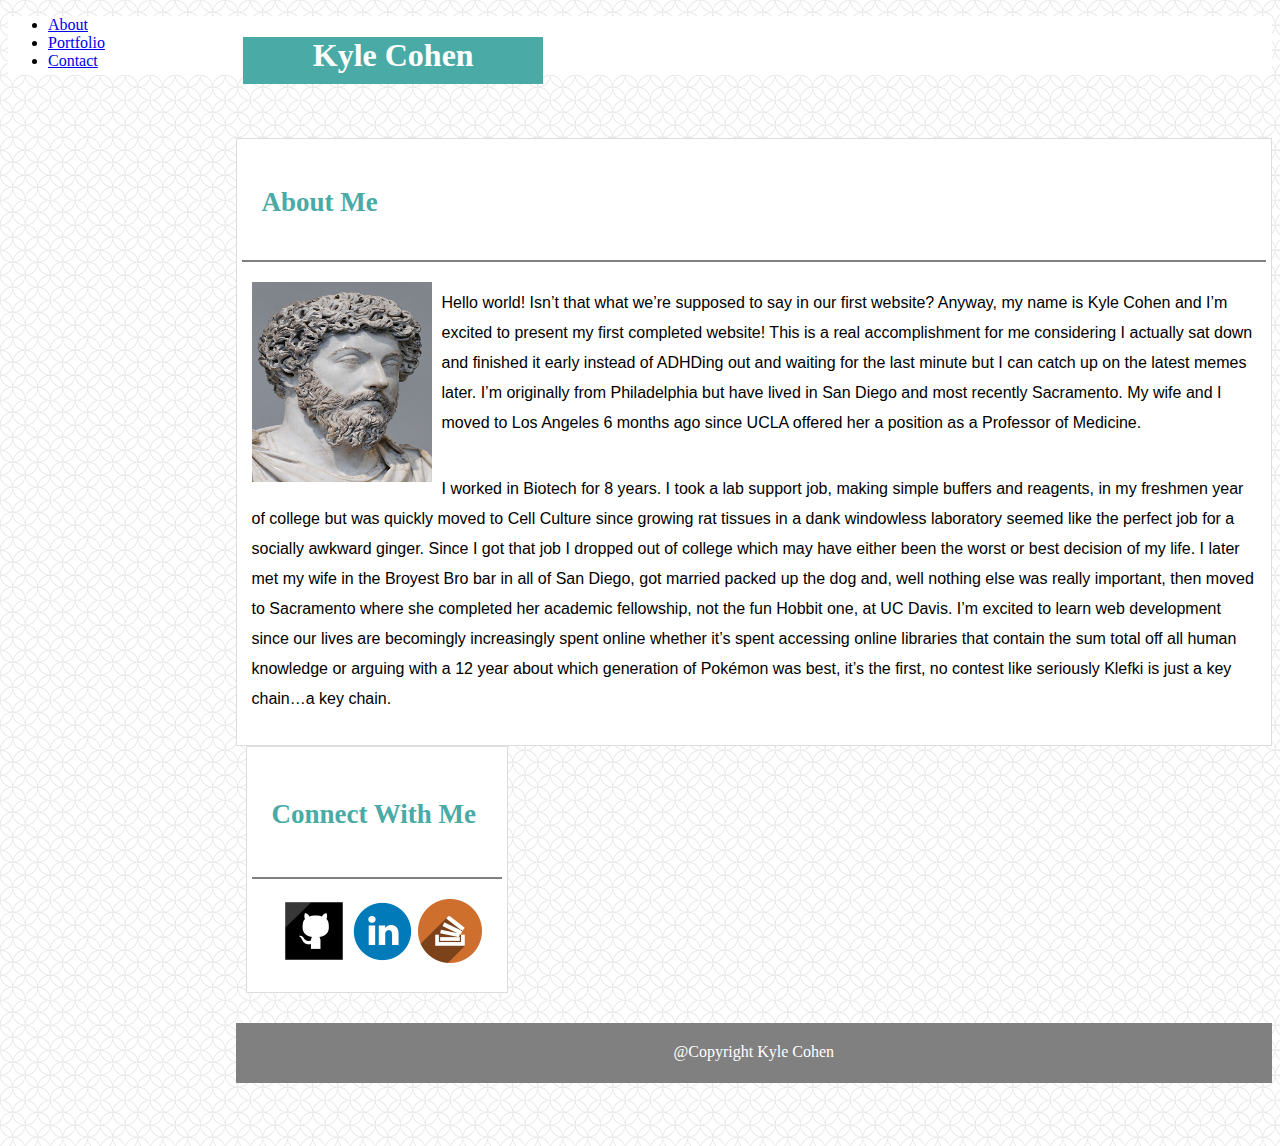
<file: index.html>
<!DOCTYPE html>
<html>
<head>

	<meta name="viewport" content="width=device-width, initial-scale=1">

	<meta charset="utf-8">

	<link rel="stylesheet" href="https://maxcdn.bootstrapcdn.com/bootstrap/4.0.0-beta.2/css/bootstrap.min.css" integrity="sha384-PsH8R72JQ3SOdhVi3uxftmaW6Vc51MKb0q5P2rRUpPvrszuE4W1povHYgTpBfshb" crossorigin="anonymous">

	<link rel="stylesheet" type="text/css" href="style.css">

	<title>Kyle Cohen</title>

</head>

<body>

	<ul class="nav justify-content-end" class="nav">
		
		<h1 class="name"> Kyle Cohen</h1>

  <li class="nav-item">
    <a class="nav-link active" href="index.html">About</a>
  </li>
  <li class="nav-item">
    <a class="nav-link" href="portfolio.html">Portfolio</a>
  </li>
  <li class="nav-item">
    <a class="nav-link" href="contact.html">Contact</a>
  </li>


 </ul>

 <div class="container">

 	<div class="row">

 		<div class= col-sm-6>

 			<div class="about_me">
 			<h2> About Me</h2>


 			<div class="about_me_border"></div>

 			<img class="marcus" src="./images/marcus-aurelius.jpg" alt="Emperor Marcus Aurelius That sorta looks like me.">

 			<p>Hello world! Isn’t that what we’re supposed to say in our first website? Anyway, my name is Kyle Cohen and I’m excited to present my first completed website! This is a real accomplishment for me considering I actually sat down and finished it early instead of ADHDing out and waiting for the last minute but I can catch up on the latest memes later. I’m originally from Philadelphia but have lived in San Diego and most recently Sacramento. My wife and I moved to Los Angeles 6 months ago since UCLA offered her a position as a Professor of Medicine.</p>

 			<p>I worked in Biotech for 8 years. I took a lab support job, making simple buffers and reagents, in my freshmen year of college but was quickly moved to Cell Culture since growing rat tissues in a dank windowless laboratory seemed like the perfect job for a socially awkward ginger. Since I got that job I dropped out of college which may have either been the worst or best decision of my life. I later met my wife in the Broyest Bro bar in all of San Diego, got married packed up the dog and, well nothing else was really important, then moved to Sacramento where she completed her academic fellowship, not the fun Hobbit one, at UC Davis.  I’m excited to learn web development since our lives are becomingly increasingly spent online whether it’s spent accessing online libraries that contain the sum total off all human knowledge or arguing with a 12 year about which generation of Pokémon was best, it’s the first, no contest like seriously Klefki is just a key chain…a key chain. </p>

 				</div>

 			</div>

 	<div class="col-sm-6">
 		<div class="connect">

 			<h3>Connect With Me</h3>

		<div class="connect_border"></div>

		<div class="connect_icons">

		<a href="https://github.com/spausek" target="_blank">
		<img src="./images/github.png" title="github"></a>

		<a href="https://www.linkedin.com/in/kyle-cohen-6811a6146/" target="_blank">
		<img src="./images/linkedin.png" title="linkedin"></a>

		<a href="https://stackexchange.com/users/11870489/kyle-cohen" target="_blank">
		<img src="./images/stackoverflow.png" title="Stackoverflow"></a>

			</div>

		</div>

	</div>

</div>

	

	<div class="row">

	<div class="fixed-bottom">

		<footer class="footer"> 

			<div class="footer_text">@Copyright Kyle Cohen</div>

		 </footer>

		 </div>

		</div>

 	</div>

</div>

</body>
</html>
</file>
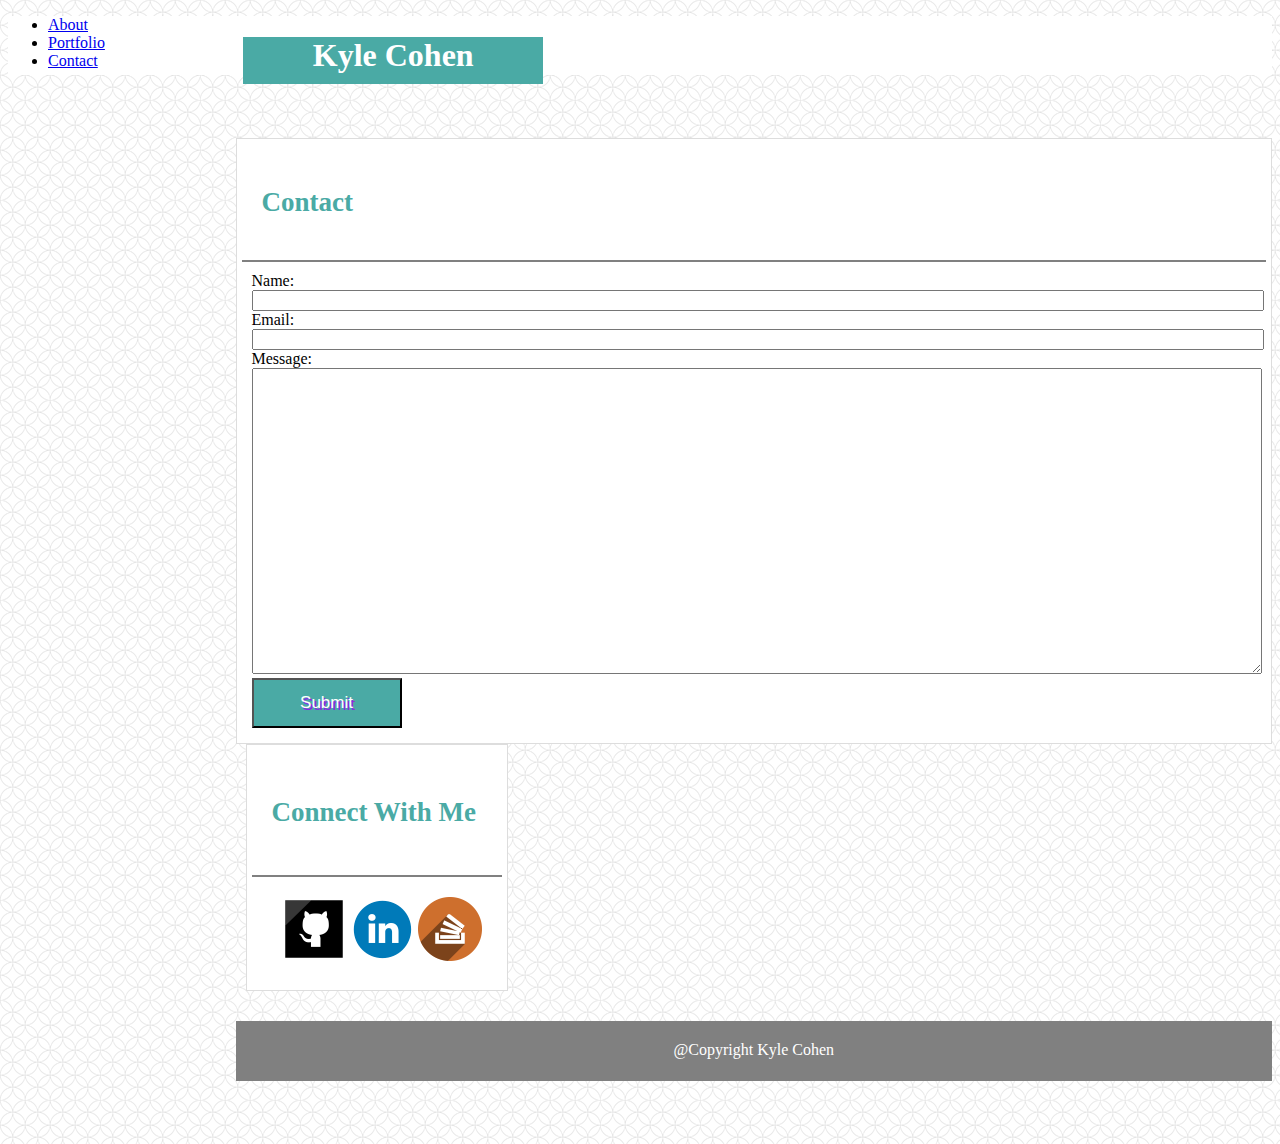
<file: contact.html>
<!DOCTYPE html>
<html>
<head>

	<meta name="viewport" content="width=device-width, initial-scale=1">

	<meta charset="utf-8">

	<link rel="stylesheet" href="https://maxcdn.bootstrapcdn.com/bootstrap/4.0.0-beta.2/css/bootstrap.min.css" integrity="sha384-PsH8R72JQ3SOdhVi3uxftmaW6Vc51MKb0q5P2rRUpPvrszuE4W1povHYgTpBfshb" crossorigin="anonymous">

	<link rel="stylesheet" type="text/css" href="style.css">
	
	<title>Kyle Cohen</title>

</head>
<body>

	<ul class="nav justify-content-end" class="nav">
		
		<h1 class="name"> Kyle Cohen</h1>

 	<li class="nav-item">

    <a class="nav-link active" href="index.html">About</a>

  	</li>

 	 <li class="nav-item">

    <a class="nav-link" href="portfolio.html">Portfolio</a>

  	</li>

  	<li class="nav-item">

    <a class="nav-link" href="contact.html">Contact</a>

  	</li>

</ul>

<div class="container">

	<div class="row">

		<div class="col-sm-6">

			<div class="contact_box">

	<h2>Contact</h2>

	<div class="connect_border"></div>

	<form class="contact_form">
		
		Name:

		<br>
		
		<input class="name_input" type="text" name="name">

		<br>

		Email:

		<br>

		<input class="email_input" type="text" name="mail">

		<br>

		Message:

		<br>

		<textarea class="text_area" name="message" rows="20"></textarea>

		<br>

		<input class="submit_button" type="submit" name="submit">

		

	</form>

			</div>

		</div>

<div class="col-sm-6">

 		<div class="connect">

 			<h3>Connect With Me</h3>

		<div class="connect_border"></div>

		<div class="connect_icons">

		<a href="https://github.com/spausek" target="_blank">
		<img src="./images/github.png" title="github"></a>

		<a href="https://www.linkedin.com/in/kyle-cohen-6811a6146/" target="_blank">
		<img src="./images/linkedin.png" title="linkedin"></a>

		<a href="https://stackexchange.com/users/11870489/kyle-cohen" target="_blank">
		<img src="./images/stackoverflow.png" title="Stackoverflow"></a>

			</div>

		</div>

		<div class="row">

	<div class="fixed-bottom">

		<footer class="footer"> 

			<div class="footer_text">@Copyright Kyle Cohen</div>

		 </footer>

		 </div>

		</div>

	</div>

</div>

</body>
</html>
</file>
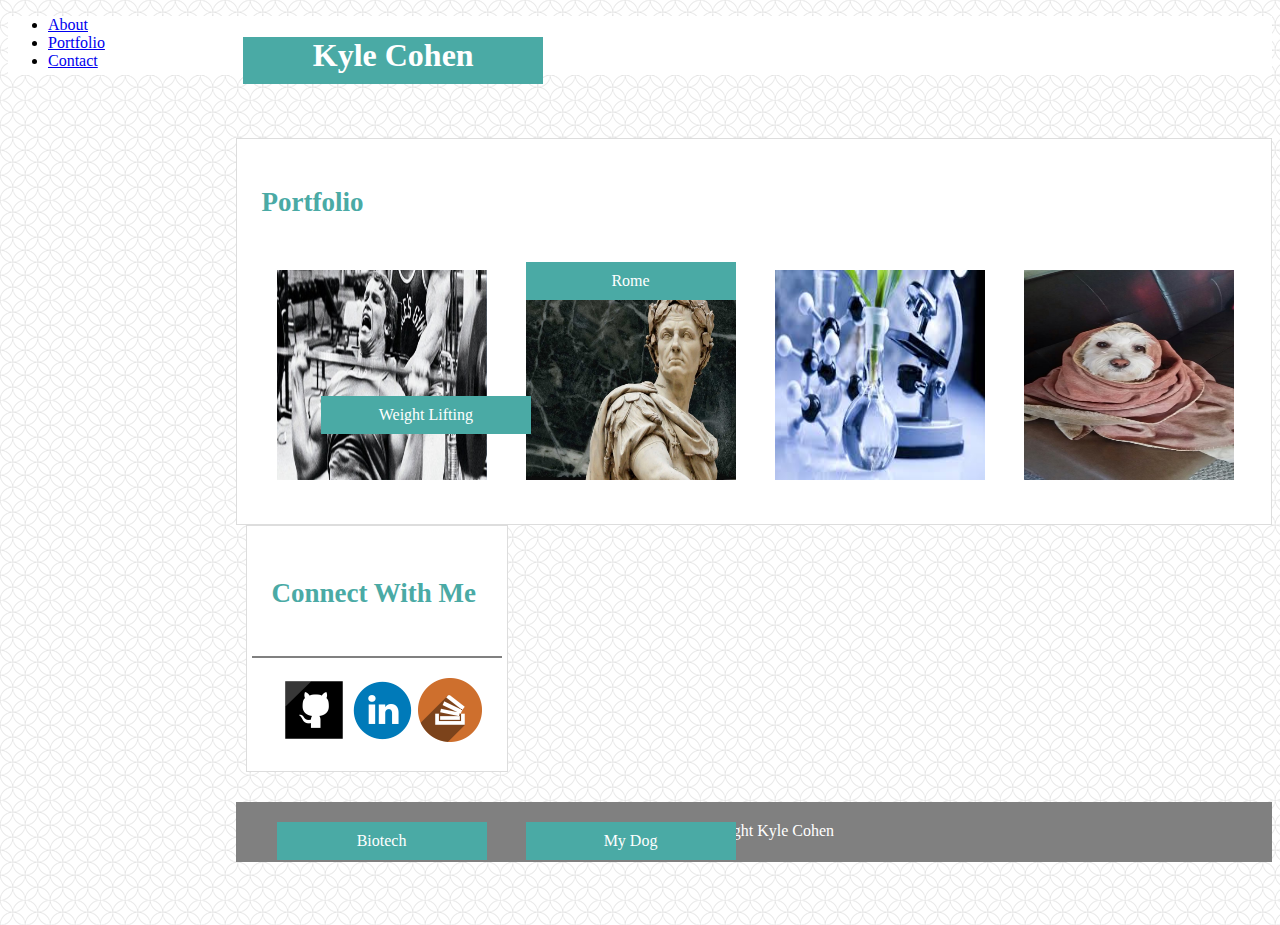
<file: portfolio.html>
<!DOCTYPE html>
<html>
<head>

	<meta name="viewport" content="width=device-width, initial-scale=1">

	<meta charset="utf-8">

	<link rel="stylesheet" href="https://maxcdn.bootstrapcdn.com/bootstrap/4.0.0-beta.2/css/bootstrap.min.css" integrity="sha384-PsH8R72JQ3SOdhVi3uxftmaW6Vc51MKb0q5P2rRUpPvrszuE4W1povHYgTpBfshb" crossorigin="anonymous">

	<link rel="stylesheet" type="text/css" href="style.css">

	<title>Kyle Cohen</title>

</head>

<body>

<ul class="nav justify-content-end" class="nav">
		
  <h1 class="name"> Kyle Cohen</h1>

  <li class="nav-item">

   	 <a class="nav-link active" href="index.html">About</a>

  </li>

  <li class="nav-item">
    	<a class="nav-link" href="portfolio.html">Portfolio</a>

  	</li>

 	 <li class="nav-item">

    <a class="nav-link" href="contact.html">Contact</a>
  	</li>

</ul>

<div class="container">

 	<div class="row">

 		<div class="col-sm-6">

 			<div class="portfolio">

 				<h2>Portfolio</h2>

 				
 				<div class="portfolio_border"></div>

 				<div>



		<img class="port_1" src="./images/lifting.jpg">

		<div class="text_1"> Weight Lifting</div>

		<img class="port_2" src="./images/caesar.jpg">

		<div class= "text_2"> Rome</div>

		<img class="port_3" src="./images/lab.jpg">

		<div class= "text_3"> Biotech</div>

		<img class="port_4" src="./images/dog.jpg">

		<div class= "text_4"> My Dog</div>
		
		</div>


 			</div>

 		</div>

 	 	<div class="col-sm-6">
 		<div class="connect">

 			<h3>Connect With Me</h3>

		<div class="connect_border"></div>

		<div class="connect_icons">

		<a href="https://github.com/spausek" target="_blank">
		<img src="./images/github.png" title="github"></a>

		<a href="https://www.linkedin.com/in/kyle-cohen-6811a6146/" target="_blank">
		<img src="./images/linkedin.png" title="linkedin"></a>

		<a href="https://stackexchange.com/users/11870489/kyle-cohen" target="_blank">
		<img src="./images/stackoverflow.png" title="Stackoverflow"></a>

			</div>

		</div>

 	</div>

 	<div class="row">

	<div class="fixed-bottom">

		<footer class="footer"> 

			<div class="footer_text">@Copyright Kyle Cohen</div>

		 </footer>

		 </div>

		</div>

</div> 			

</body>
</html>
</file>
<file: style.css>
.name {
	width:300px;
	position:absolute;
	clear:both;
	left:19%;
	text-align: center;
	background: #4aaaa5;
	color: white;
	padding-bottom: 10px;
    z-index: 1;
    font-family: 'Georgia', Times, Times New Roman, serif;

}

.nav {
	background: white;
	height: 59px;

}


.marcus {
	width: 180px;
	height: 200px;
	margin: 10px;
	float:left;
}

.footer {
	background: grey;
	color:white;
	border:2px blue;
	padding: 20px 0px;
	height: 20px;
	margin-top:30px;
	text-align: center;

}

.container {
	margin: 5% 0% 5% 18%;
}

body {
	background: url(./images/spiration-light.png);
	
}

.about_me, .portfolio, .contact_box {
	background: white;
    border: solid 1px #dddddd;
    padding: 5px;
}

.about_me_border {
	border: solid grey 1px;
	margin-bottom: 10px;



}

.connect {
	margin-left: 10px;
    background: white;
    width: fit-content;
    border: solid 1px #dddddd;
    padding: 5px;
}

h2, h3 {
	padding: 20px; 
	font-size: 27px;
	font-family: Georgia, Times, Times New Roman, serif;
	color: #4aaaa5;
	  

}

p {
	font-family: 'Arial', 'Helvetica Neue', Helvetica, sans-serif;
	line-height: 30px;
	padding: 10px;

}

.connect_icons {
	align-self: center;
    padding: 20px;
    margin-left: 10px;

}

.connect_border {

	border: solid grey 1px;

}





.port_1, .port_2, .port_3, .port_4 {
	height: 210px;
	width: 210px;
	margin: 10px 0px 35px 35px;
	display: inline-block;
	

	}


.text_1 {
	position:absolute;
	top:44%;
	width:210px;
	padding:10px 0 10px 0;
	color:white;
	background: #4aaaa5;
	margin-left: 6.2%;
	text-align: center;
	font-family: Georgia;
}

.text_2 {
	position: absolute;
	top:262px;
	margin-left: 284px;
	width: 210px;
	padding:10px 0 10px 0;
	text-align: center;
	font-family: Georgia;
	background: #4aaaa5;
	color: white;

}

.text_3 {
	position: absolute;
	bottom: 40px;
	margin-left: 35px;
	width: 210px;
	padding:10px 0 10px 0;
	text-align: center;
	font-family: Georgia;
	background: #4aaaa5;
	color:white;

}

.text_4 {
	position: absolute;
	bottom:40px;
	margin-left: 284px;
	width: 210px;
	padding:10px 0 10px 0;
	text-align: center;
	font-family: Georgia;
	background: #4aaaa5;
	color: white;
}

.name_input {
	width:100%;


}

.email_input {
	width: 100%;
	
}


.submit_button {
	color:white;
	background: #4aaaa5;
	font-size: 17px;
    height: 50px;
    width: 150px;
    text-shadow: blueviolet 2px 2px;
}

.text_area {
	width:100%;
	
}

.contact_form {
	padding: 10px;


}
</file>
